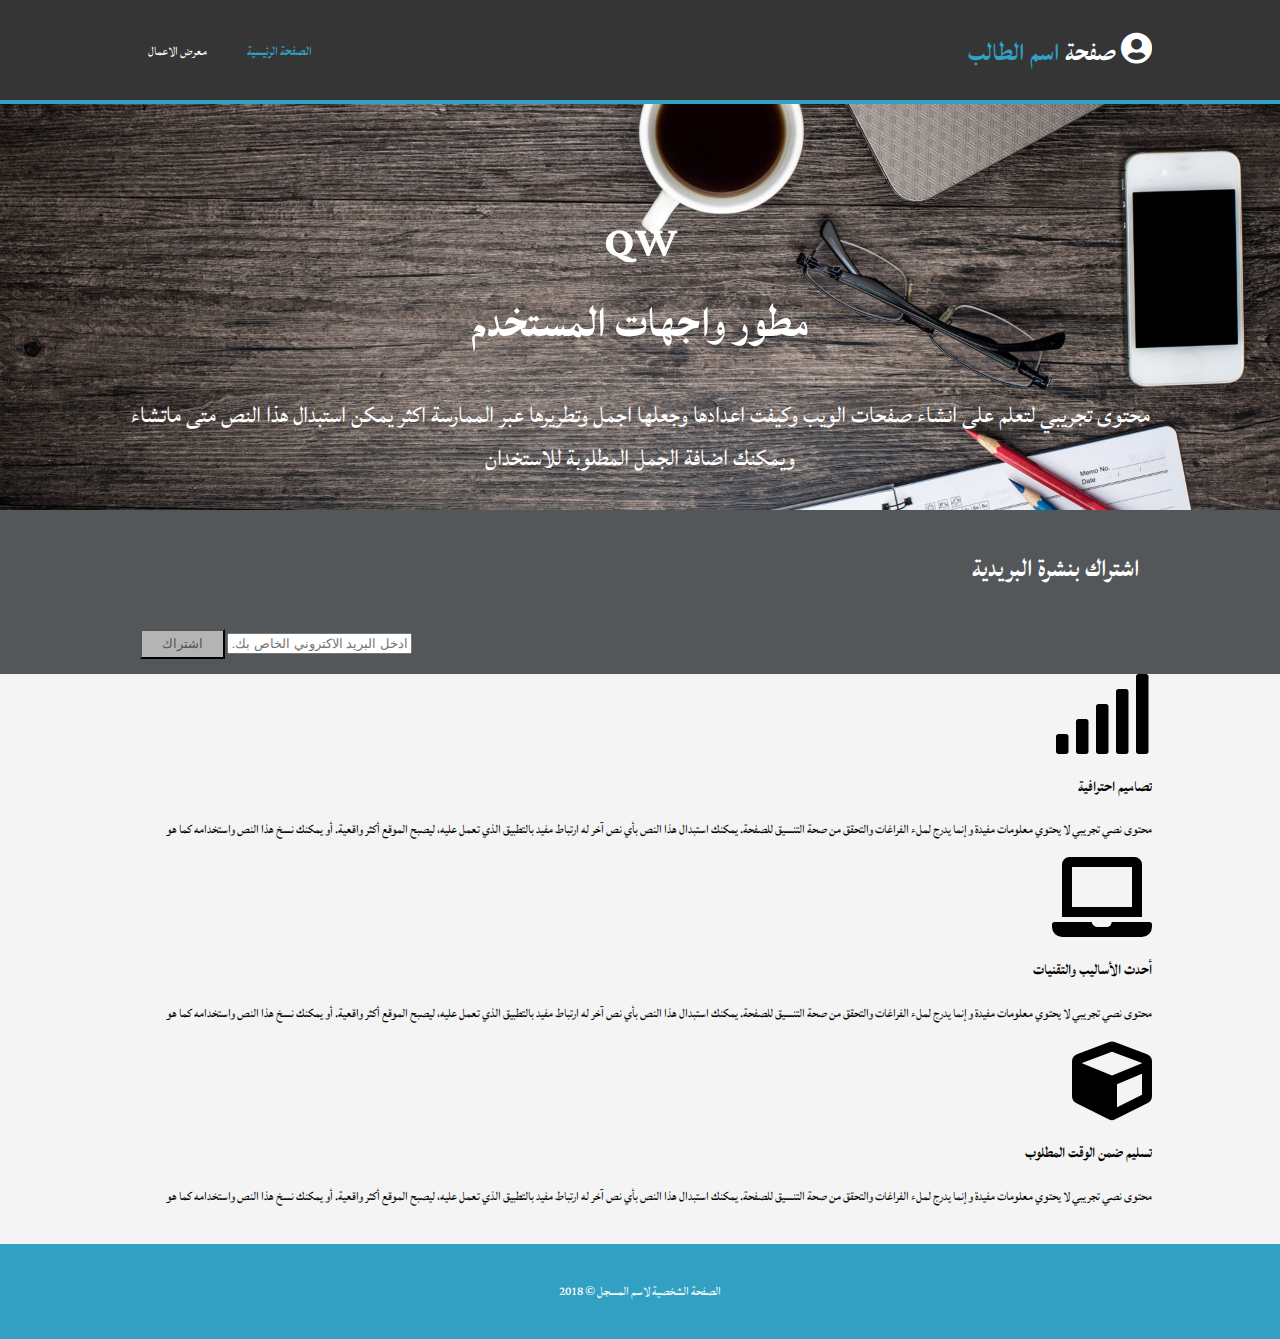
<file: index.html>
<!DOCTYPE html>
<html>

<head>
    <meta charset="utf-8">
    <meta name="description" content="موقع شخصي ل  زكريا">
    <meta name="author" content="زكريا ">
    <title>الموقع الشخصي</title>
    <link rel="stylesheet" href="./css/fontawesome-all.min.css">
    <link rel="stylesheet" href="./css/style.css">
</head>

<body>
    <header>
        <div class="container">
            <div id="branding">
                <h1><i class="fas fa-user-circle"></i> صفحة <span class="highlight"> اسم الطالب </span></h1>

            </div>
            <nav>
                <ul>
                    <li class="current"> <a href="index.html"> الصفحة الرئيسية</a></li>
                    <li><a href="gallery.html"> معرض الاعمال</a> </li>

                </ul>
            </nav>
        </div>
    </header>
    <section id="showcase">
        <div class="container">
            <h1>QW <br> مطور واجهات المستخدم</h1>
            <p>
                محتوى تجريبي لتعلم على انشاء صفحات الويب وكيفت اعدادها وجعلها اجمل وتطريرها عبر الممارسة اكثر يمكن استبدال هذا النص متى ماتشاء ويمكنك اضافة الجمل المطلوبة للاستخدان
            </p>
        </div>
    </section>
    <section id="newsletter">
        <div class="container">
            <h1>اشتراك بنشرة البريدية </h1>
            <form action="">
                <input type="email" placeholder="ادخل البريد الاكتروني الخاص بك...">
                <button type="submit" class="button">اشتراك</button>
            </form>
        </div>
    </section>
    <section id="boxes">
        <div class="container">
            <div class="box">
                <i class="fa fa-signal fa-5x"></i>
                <h3>تصاميم احترافية</h3>
                <p>محتوى نصي تجريبي لا يحتوي معلومات مفيدة وإنما يدرج لملء الفراغات والتحقق من صحة التنسيق للصفحة. يمكنك استبدال هذا النص بأي نص آخر له ارتباط مفيد بالتطبيق الذي تعمل عليه، ليصبح الموقع أكثر واقعية. أو يمكنك نسخ هذا النص واستخدامه كما هو</p>
            </div>
            <div class="box">
                <i class="fa fa-laptop fa-5x"></i>
                <h3>أحدث الأساليب والتقنيات</h3>
                <p>محتوى نصي تجريبي لا يحتوي معلومات مفيدة وإنما يدرج لملء الفراغات والتحقق من صحة التنسيق للصفحة. يمكنك استبدال هذا النص بأي نص آخر له ارتباط مفيد بالتطبيق الذي تعمل عليه، ليصبح الموقع أكثر واقعية. أو يمكنك نسخ هذا النص واستخدامه كما هو</p>
            </div>
            <div class="box">
                <i class="fa fa-cube fa-5x"></i>
                <h3>تسليم ضمن الوقت المطلوب</h3>
                <p>محتوى نصي تجريبي لا يحتوي معلومات مفيدة وإنما يدرج لملء الفراغات والتحقق من صحة التنسيق للصفحة. يمكنك استبدال هذا النص بأي نص آخر له ارتباط مفيد بالتطبيق الذي تعمل عليه، ليصبح الموقع أكثر واقعية. أو يمكنك نسخ هذا النص واستخدامه كما هو</p>
            </div>
        </div>
    </section>
    <footer>
        <p>الصفحة الشخصية لاسم المسجل &copy; 2018</p>
    </footer>
</body>

</html>
</file>
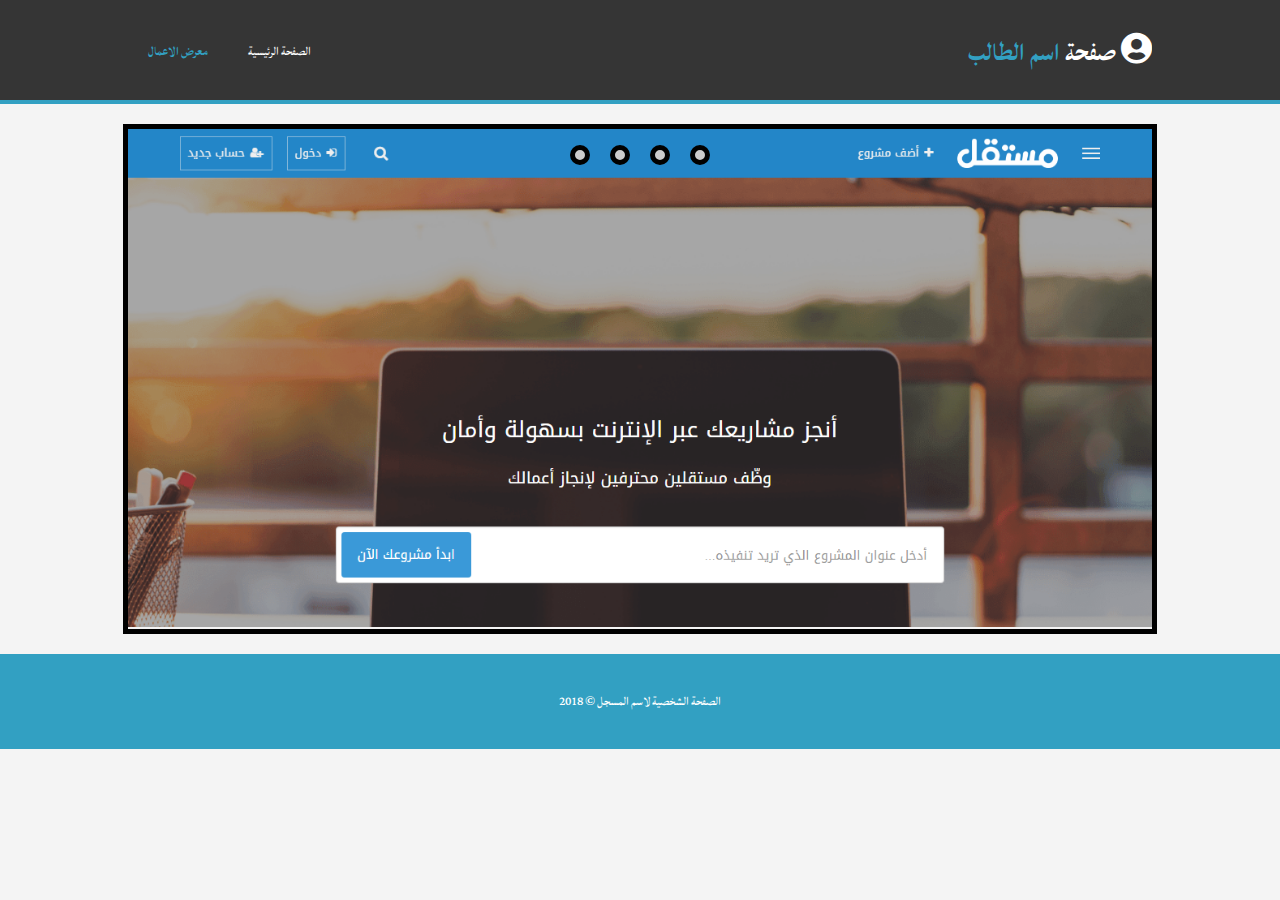
<file: gallery.html>
<!DOCTYPE html>
<html>

<head>
    <meta charset="utf-8">
    <meta name="description" content="موقع شخصي ل  زكريا">
    <meta name="author" content="زكريا ">
    <title>الموقع الشخصي</title>
    <link rel="stylesheet" href="./css/fontawesome-all.min.css">
    <link rel="stylesheet" href="./css/style.css">
    <link rel="stylesheet" href="./css/slider.css">
</head>

<body>
    <header>
        <div class="container">
            <div id="branding">
                <h1><i class="fas fa-user-circle"></i> صفحة <span class="highlight"> اسم الطالب </span></h1>

            </div>
            <nav>
                <ul>

                    <li> <a href="index.html"> الصفحة الرئيسية</a></li>
                    <li class="current"><a href="gallery.html"> معرض الاعمال</a> </li>
                </ul>
            </nav>
        </div>
    </header>
    <section class="main">
        <div id="slider" class="container">
            <div id="wrapper">
                <div class="content">
                    <img src="img/1.PNG">
                </div>

                <div class="content">
                    <img src="img/2.PNG">

                </div>
                <div class="content">
                    <img src="img/3.PNG">

                </div>
                <div class="content">
                    <img src="img/4.PNG">

                </div>
            </div>
            <div id="navlinks">
                <ul>
                    <li class="itemlinks" data-pos="0"></li>
                    <li class="itemlinks" data-pos="1"></li>
                    <li class="itemlinks" data-pos="2"></li>
                    <li class="itemlinks" data-pos="3"></li>

                </ul>
            </div>
        </div>
    </section>
    <footer>
        <p>الصفحة الشخصية لاسم المسجل &copy; 2018</p>
    </footer>
</body>
<script src="js/jquery.js"></script>
<script src="js/slider.js"></script>

</html>
</file>
<file: css/style.css>
@import url('https://fonts.googleapis.com/css2?family=Lateef&display=swap');
body {
    font-family: 'Lateef', sans-serif;
    padding: 0%;
    margin: 0%;
    background-color: #f4f4f4;
    direction: rtl;
}

.container {
    width: 80%;
    margin: auto;
    overflow: hidden;
}

ul {
    margin: 0%;
    padding: 0%;
}

header {
    background: #353535;
    color: #ffff;
    padding-top: 30px;
    min-height: 70px;
    border-bottom: #32a0c2 4px solid;
}

header a {
    color: #ffff;
    text-decoration: none;
    font-size: 16px;
}

header li {
    float: right;
    display: inline;
    padding: 0 20px 0 20px;
}

header #branding {
    float: right;
}

header #branding h1 {
    margin: 0;
}

header nav {
    float: left;
    margin-top: 10px;
}

header .highlight,
header .current a {
    color: #32a0c2;
    font-weight: bold;
}

header a:hover {
    color: #cccc;
    font-weight: bold;
}

#showcase {
    min-height: 400px;
    background: url('../img/image.jpg') no-repeat center;
    background-size: cover;
    text-align: center;
    color: #fff;
}

#showcase h1 {
    margin-top: 100px;
    font-size: 55px;
    margin-bottom: 10px;
}

#showcase p {
    font-size: 30px;
}

#newsletter {
    padding: 15px;
    color: #ffff;
    background: #54575a;
}

#newaletter h1 {
    float: right;
}

#newsletter form {
    float: left;
    margin-top: 15px;
}

#newsletter input [tybe="email"] {
    padding: 4px;
    height: 25px;
    width: 250px;
}

.button {
    height: 30px;
    background: #cccc;
    padding-left: 20px;
    padding-right: 20px;
    color: #4e545a;
}

footer {
    padding: 20px;
    margin-top: 20px;
    color: #ffff;
    background-color: #32a0c2;
    text-align: center;
}

@media(max-width: 768px) {
    header #branding,
    header nav,
    header nav li,
    #newsletter h1,
    #newsletter form,
    #boxes .box {
        float: none;
        text-align: center;
        width: 100%;
    }
    header {
        padding-bottom: 20px;
    }
    #showcase h1 {
        margin-top: 40px;
        color: #f4f4f4;
    }
    #newsletter button {
        display: block;
        width: 100px;
    }
    #newsletter form input button[type="email"] {
        width: 100px;
        margin-bottom: 5px;
    }
}
</file>
<file: css/slider.css>
#slider {
    position: relative;
    margin: auto;
    margin-top: 20px;
    height: 500px;
    border: 5px black solid;
    overflow: hidden;
}

#wrapper {
    width: 400%;
    height: 90%;
    transition: transform 0.8s ease-in-out;
}

#wrapper .content {
    float: right;
    width: 25%;
    height: 150%;
    background-repeat: no-repeat;
    position: relative;
}

#wrapper .content img {
    width: 100%;
}

#navlinks {
    text-align: center;
    position: absolute;
    top: 0;
    right: 50%;
    transform: translate(50%, 0);
}

#navlinks ul {
    margin: 0px;
    padding: 0px;
    display: inline-block;
    margin-top: 6px;
}

#navlinks ul li {
    float: right;
    text-align: center;
    margin: 10px;
    padding: 5px;
    cursor: pointer;
    background-color: #ccc;
    list-style: none;
    border: black 5px solid;
    border-radius: 50%;
}

#navlinks ul li:hover {
    background-color: #ff8;
}

#navlinks ul li.active {
    background-color: #333;
}

#navlinks ul li.active:hover {
    background-color: #484848;
}
</file>
